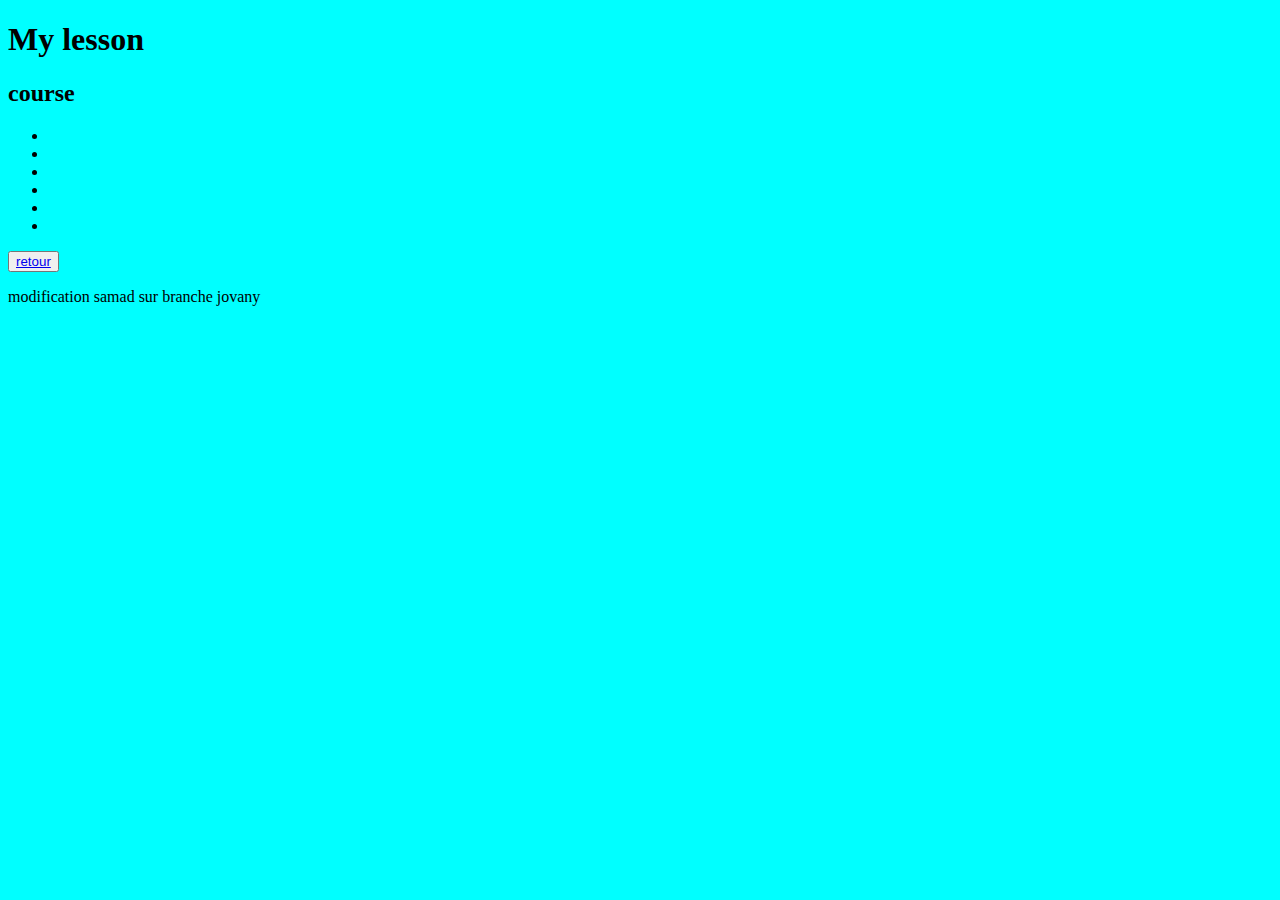
<file: anglais.html>
<!DOCTYPE html>
<html lang="en">
<head>
    <meta charset="UTF-8">
    <meta name="viewport" content="width=device-width, initial-scale=1.0">
    <link rel="stylesheet" href="anglais.css">
    <title>Anglais</title>
</head>
<body>
    <h1>My lesson</h1>
    <div>
        <h2>course</h2>
        <ul>
            <li></li>
            <li></li>
            <li></li>
            <li></li>
            <li></li>
            <li></li>
        </ul>
    </div>

    <button><a href="TP/index.html">retour</a></button>
    
    <p>modification samad sur branche jovany</p>
</body>
</html>
</file>
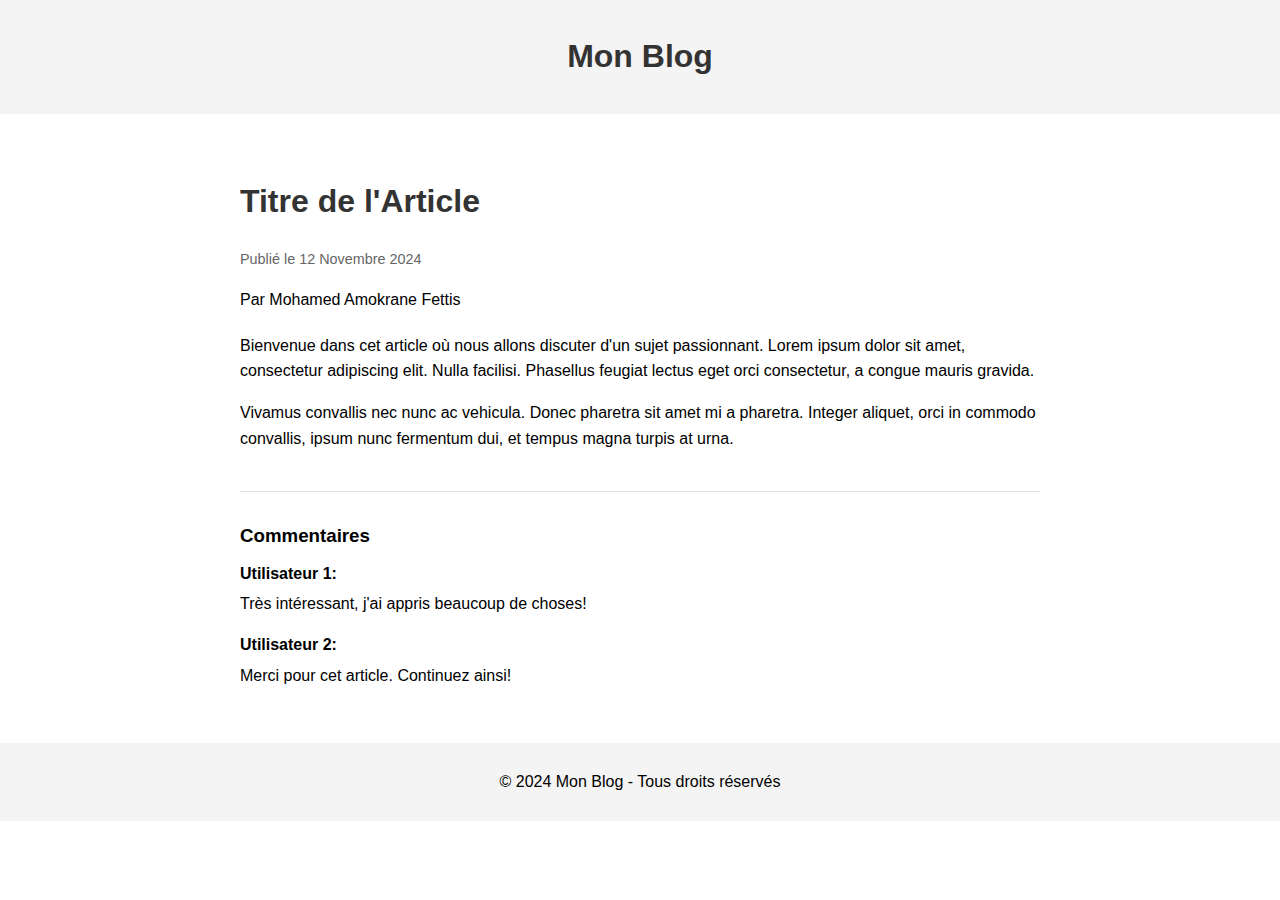
<file: UIdesigne.html>
<!DOCTYPE html>
<html lang="fr">
<head>
    <meta charset="UTF-8">
    <meta name="viewport" content="width=device-width, initial-scale=1.0">
    <title>Article Exemple</title>
    <style>
        body {
            font-family: Arial, sans-serif;
            line-height: 1.6;
            margin: 0;
            padding: 0;
        }
        header, footer {
            background-color: #f4f4f4;
            padding: 10px 20px;
            text-align: center;
        }
        .container {
            max-width: 800px;
            margin: 20px auto;
            padding: 20px;
        }
        h1 {
            color: #333;
        }
        .date {
            color: #666;
            font-size: 0.9em;
            margin-bottom: 10px;
        }
        .content {
            margin-top: 20px;
        }
        .comments {
            margin-top: 40px;
            padding-top: 10px;
            border-top: 1px solid #ddd;
        }
        .comments h3 {
            margin-bottom: 10px;
        }
        .comment {
            margin-bottom: 15px;
        }
        .comment p {
            margin: 5px 0;
        }
    </style>
</head>
<body>

    <header>
        <h1>Mon Blog</h1>
    </header>

    <div class="container">
        <article>
            <h1>Titre de l'Article</h1>
            <p class="date">Publié le 12 Novembre 2024</p>
            <p class="author">Par Mohamed Amokrane Fettis</p>
            <div class="content">
                <p>Bienvenue dans cet article où nous allons discuter d'un sujet passionnant. Lorem ipsum dolor sit amet, consectetur adipiscing elit. Nulla facilisi. Phasellus feugiat lectus eget orci consectetur, a congue mauris gravida.</p>
                <p>Vivamus convallis nec nunc ac vehicula. Donec pharetra sit amet mi a pharetra. Integer aliquet, orci in commodo convallis, ipsum nunc fermentum dui, et tempus magna turpis at urna.</p>
            </div>
        </article>

        <section class="comments">
            <h3>Commentaires</h3>
            <div class="comment">
                <p><strong>Utilisateur 1:</strong></p>
                <p>Très intéressant, j'ai appris beaucoup de choses!</p>
            </div>
            <div class="comment">
                <p><strong>Utilisateur 2:</strong></p>
                <p>Merci pour cet article. Continuez ainsi!</p>
            </div>
        </section>
    </div>

    <footer>
        <p>&copy; 2024 Mon Blog - Tous droits réservés</p>
    </footer>

</body>
</html>
</file>
<file: anglais.css>
body{
    background-color: aqua;
}
</file>
